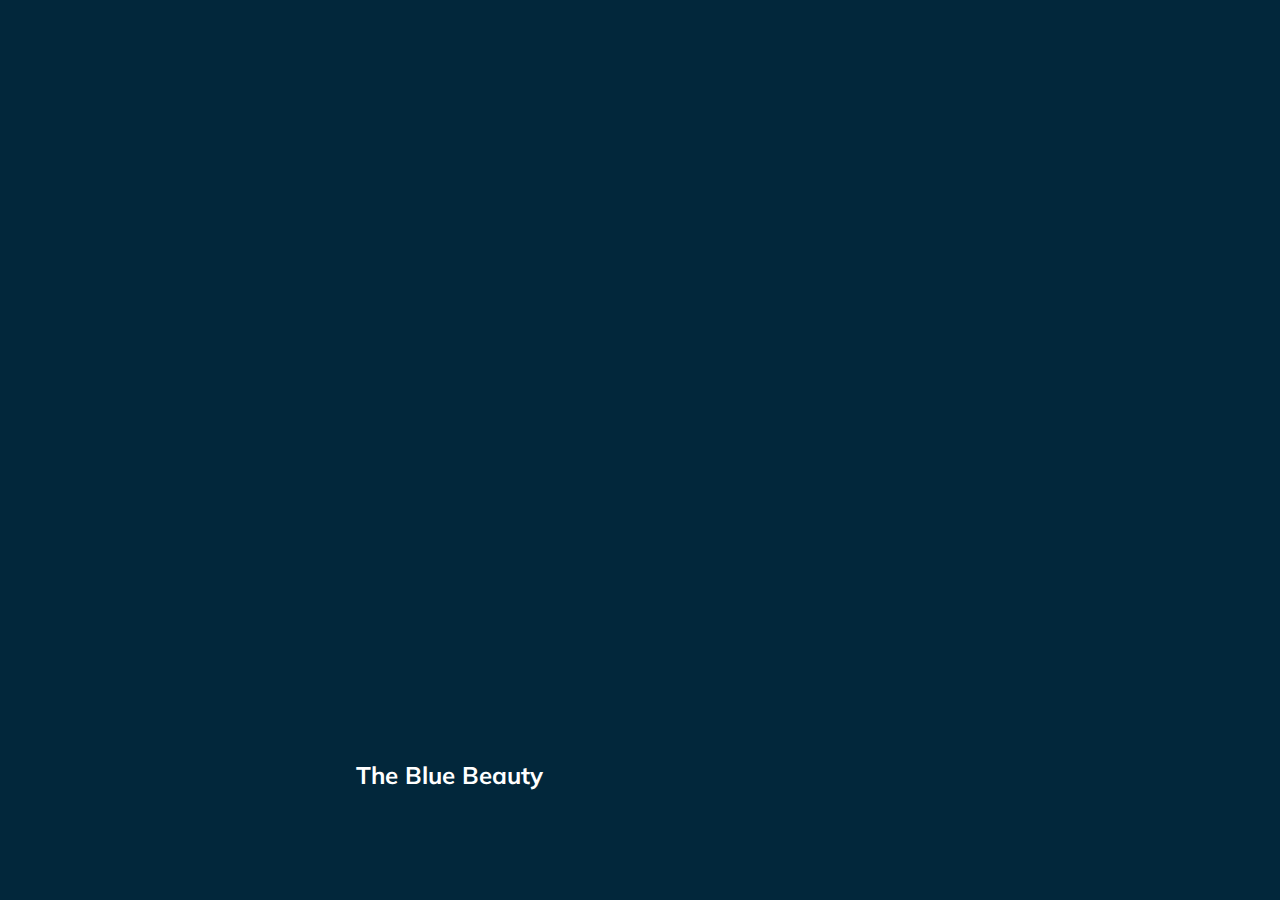
<file: 50_Projects/Day_01/index.html>
<!DOCTYPE html>
<html lang="en">
<head>
    <meta charset="UTF-8">
    <meta http-equiv="X-UA-Compatible" content="IE=edge">
    <meta name="viewport" content="width=device-width, initial-scale=1.0">
    <!-- <link rel="stylesheet" href="https://cdnjs.cloudflare.com/ajax/libs/font-awesome/6.1.1/css/all.min.css"> -->
    <link rel="stylesheet" href="style.css">  
    <title>Expanding Cards</title>
</head>
<body>
   <div class="container">
       <div class="panel active" style="background-image: url('https://images.unsplash.com/photo-1503756234508-e32369269deb?crop=entropy&cs=tinysrgb&fm=jpg&ixlib=rb-1.2.1&q=80&raw_url=true&ixid=MnwxMjA3fDB8MHxwaG90by1wYWdlfHx8fGVufDB8fHx8&auto=format&fit=crop&w=1000');">
           <h3>The Blue Beauty</h3>
       </div>

       <div class="panel" style="background-image: url('https://images.unsplash.com/photo-1534067783941-51c9c23ecefd?crop=entropy&cs=tinysrgb&fm=jpg&ixlib=rb-1.2.1&q=80&raw_url=true&ixid=MnwxMjA3fDB8MHxwaG90by1wYWdlfHx8fGVufDB8fHx8&auto=format&fit=crop&w=1974');">
            <h3>The Mountains</h3>
        </div>

        <div class="panel" style="background-image: url('https://images.unsplash.com/photo-1628029799784-50d803e64ea0?crop=entropy&cs=tinysrgb&fm=jpg&ixlib=rb-1.2.1&q=80&raw_url=true&ixid=MnwxMjA3fDB8MHxwaG90by1wYWdlfHx8fGVufDB8fHx8&auto=format&fit=crop&w=3030');">
            <h3>MoonKnight</h3>
        </div>

        <div class="panel" style="background-image: url('https://images.unsplash.com/photo-1592326871020-04f58c1a52f3?crop=entropy&cs=tinysrgb&fm=jpg&ixlib=rb-1.2.1&q=80&raw_url=true&ixid=MnwxMjA3fDB8MHxwaG90by1wYWdlfHx8fGVufDB8fHx8&auto=format&fit=crop&w=3277');">
            <h3>The Makkah Sharif</h3>
        </div>

        <div class="panel" style="background-image: url('https://images.unsplash.com/photo-1525824236856-8c0a31dfe3be?ixlib=rb-1.2.1&raw_url=true&q=80&fm=jpg&crop=entropy&cs=tinysrgb&ixid=MnwxMjA3fDB8MHxwaG90by1wYWdlfHx8fGVufDB8fHx8&auto=format&fit=crop&w=3213');">
            <h3>Waterfall</h3>
        </div>
   </div>
    <script src="script.js"></script>
</body>
</html>
</file>
<file: 50_Projects/Day_01/style.css>
@import url('https://fonts.googleapis.com/css2?family=Muli&display=swap');

*{
    box-sizing: border-box;
}
body{
    font-family: 'Muli',sans-serif;
    margin: 0;
    display: flex;
    align-items: center;
    height: 100vh;
    justify-content: center;
    overflow: hidden;
    background-color: #02273b;
}
.container{
    display: flex;
    width: 90vw;
}

.panel{
    background-size: auto 100%;
    background-position: center;
    background-repeat: no-repeat;
    height: 80vh;
    border-radius: 50px;
    color: #fff;
    cursor: pointer;
    flex: 0.5;
    margin: 10px;
    position: relative;
    transition: flex 0.7s ease-in;
}
.panel h3{
    font-size: 24px;
    position: absolute;
    bottom: 20px;
    left: 0;
    right: 0;
    margin: 0;
    opacity: 0;
    margin: auto;
    text-align: center;
}
.panel.active{
    flex: 5;
}
.panel.active h3{
    opacity: 1;
    transition: opacity 0.3s ease-in 0.4s;
}
@media(max-width: 480px){
    .container{
        width: 100vh;
    }
    .panel:nth-of-type(4),.panel:nth-of-type(5){
        display: none;
    }
}
</file>
